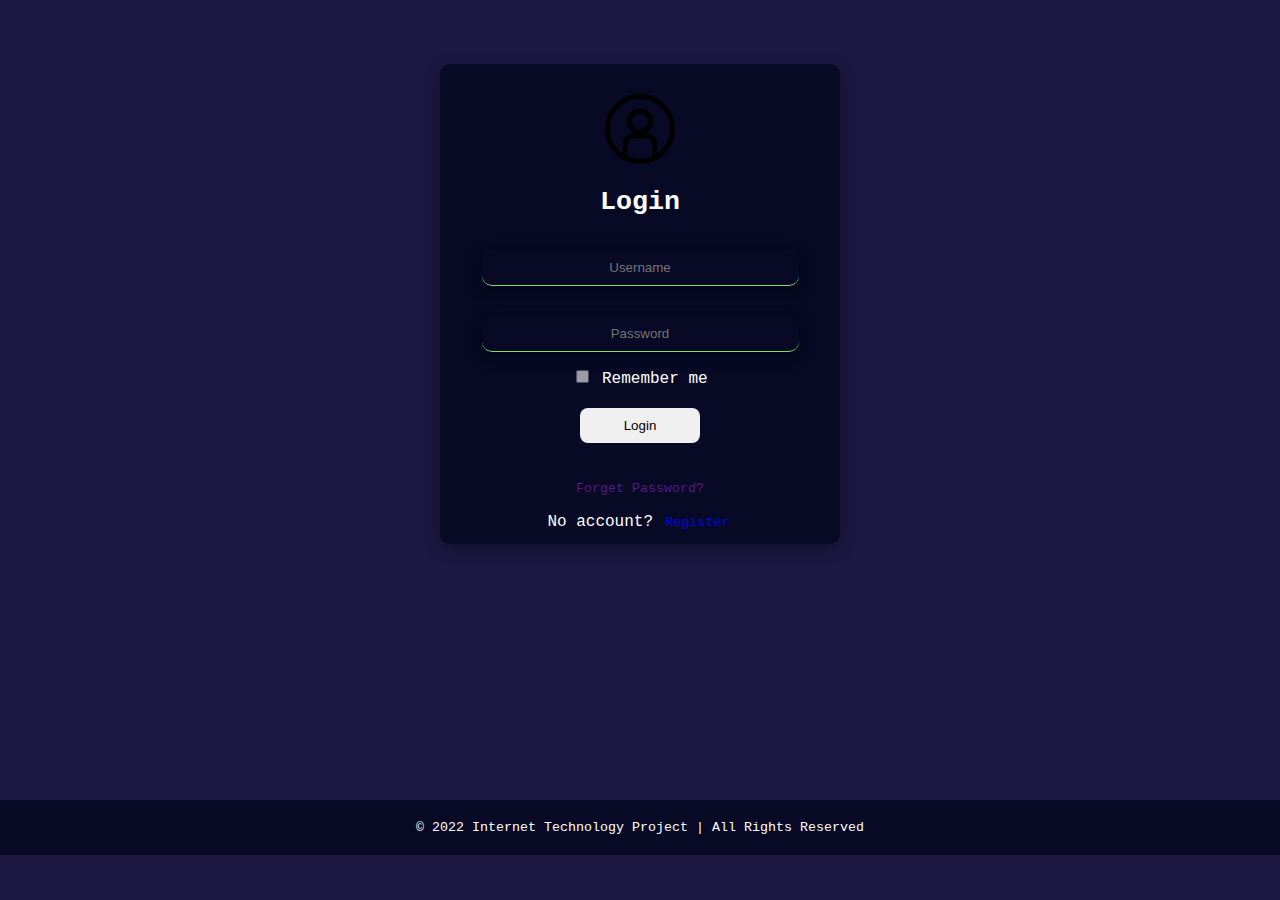
<file: Part 2/Login/index.html>
<!DOCTYPE html>
<html lang="en">

    <!-- Group #05 -->
    
    <head>
        
        <title> Login </title>

        <link rel="stylesheet" href="style.css">
    </head>
    <body>
        
        <section id="form-Section">

            <form action="#" autocomplete="on">

                <div>
                    <img id="login-Img" src="login.png" alt="user" height="70px" width="70px">
                </div>

                <h1 id="login-h1">Login</h1>

                <div>
                    <!-- <img src="user.png" alt="" height="20px" width="20px"> -->
                    <input type="text" name="" id="username-input" placeholder="Username" size="35" >
                </div>

                <div>
                    <!-- <img src="padlock.png" alt="" height="20px" width="20px"> -->
                    <input type="text" name="" id="password-input" placeholder="Password" size="35">
                </div>

                <div>
                    <input type="checkbox" id="remeber-input" size="50">
                    <label> Remember me </label>
                </div>

                <div>
                    <input type="submit" value="Login" id="Login-butt" size="35">
                </div>

                
                <div>
                    <p id="forget"><a href="" id="forget-paragraph">Forget Password?</a></p>
                </div>

                <div>
                    <p> No account? <a href="../Register/signup.html" id="Register-paragraph">Register</a></p>
                </div>
                
            </form>
        </section>

        <footer>
            &copy; 2022 Internet Technology Project | All Rights Reserved
        </footer>
    </body>
</html>
</file>
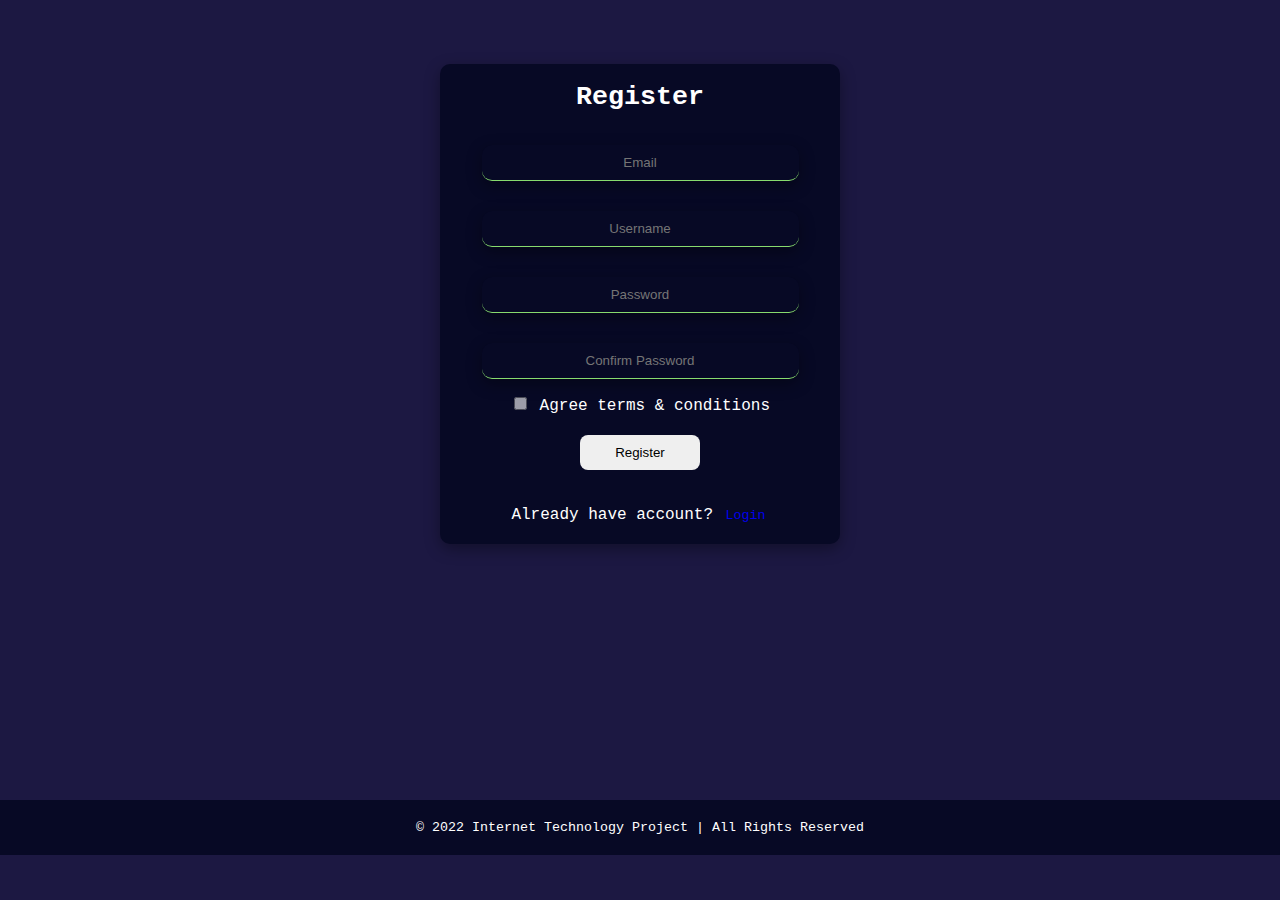
<file: Part 2/Register/signup.html>
<!DOCTYPE html>
<html lang="en">

    <!-- https://www.youtube.com/watch?v=2HVKizgcfjo&ab_channel=TechnicalBabaji Watch it-->
    <head>
        
        <title> Register </title>

        <link rel="stylesheet" href="style.css">
    </head>
    <body>
        
        <section id="form-Section">

            <form action="connect.php" method="POST" autocomplete="on">

                <h1 id="Register-h1">Register</h1>

                <div>
                    <!-- <img src="user.png" alt="" height="20px" width="20px"> -->
                    <input type="email" name="email" id="email-input" placeholder="Email" size="35" required>
                </div>

                <div>
                    <!-- <img src="user.png" alt="" height="20px" width="20px"> -->
                    <input type="text" name="username" id="username-input" placeholder="Username" size="35" required>
                </div>

                <div>
                    <!-- <img src="padlock.png" alt="" height="20px" width="20px"> -->
                    <input type="password" name="password" id="password-input" placeholder="Password" size="35" required>
                </div>

                <div>
                    <!-- <img src="padlock.png" alt="" height="20px" width="20px"> -->
                    <input type="text" name="confirmPassword" id="password-input" placeholder="Confirm Password" size="35">
                </div>

                <!-- Add gender field -->

                <div>
                    <input type="checkbox" name="agree" id="Agree-input" size="50">
                    <label> Agree terms & conditions </label>
                </div>

                <div>
                    <input type="submit" name="Register" value="Register" id="Register-butt" size="35">
                </div>

                <div>
                    <p> Already have account? <a href="../Login/index.html" id="login-paragraph">Login</a></p>
                </div>
                
            </form>
        </section>

        <footer>
            &copy; 2022 Internet Technology Project | All Rights Reserved
        </footer>
    </body>
</html>
</file>
<file: Part 2/Login/style.css>
/* Group #05 */

body{

    margin: 0 auto;
    background-color: rgb(28, 24, 66);
    text-align: center;
    font-family: 'Courier New', Courier, monospace;
    color: white;
}

#form-Section{
    text-align: center;

    margin-top: 5%;
    margin-bottom: 20%;
    margin-right: 28%;
    margin-left: 28%;

    background-color: rgb(7, 9, 37);
    height: 480px;
    width: 400px;
    border-radius: 10px;
    display: inline-block;

    box-shadow: rgba(0, 0, 0, 0.35) 0px 5px 15px;
}

#login-h1{
    font-size: 20pt;
}

#login-Img{
    margin-top: 30px;
}

#username-input, #password-input{

    margin: 15px;
    padding: 10px;
    border-radius: 10px;
    color: white;

    border-style: none;
    border: 0px;
    border-bottom: 1px solid rgb(135, 219, 110);

    box-shadow: rgba(0, 0, 0, 0.35) 0px 5px 15px;
    text-align: center;
    background-color: rgb(7, 9, 37);
}

#username-input::selection, #password-input::selection{

    background-color: rgb(135, 219, 110);
}

#remeber-input{
    border: 0px;
    padding: 5px;
    border-radius: 20px;

    opacity: 0.6;
    cursor: pointer;
}

#Login-butt{
    padding: 10px;
    margin: 20px;
    border: 0px;
    width: 120px;
    border-radius: 8px;
}

#Login-butt:hover{

    color: white;
    background-color: rgb(135, 219, 110);
    box-shadow: 0px 0px;
    transition: all 0.8s;
}

#forget-paragraph, #Register-paragraph{
    font-size: 10pt;
    text-decoration: none;
    margin: 3px;
}

#forget-paragraph:hover, #Register-paragraph:hover{
    opacity: 0.8;
}

footer{
    font-size: 10pt;
    padding: 20px;
    background-color: rgb(7, 9, 37);
}
</file>
<file: Part 2/Register/style.css>
body{

    margin: 0 auto;
    background-color: rgb(28, 24, 66);
    text-align: center;
    font-family: 'Courier New', Courier, monospace;
    color: white;
}

#form-Section{
    text-align: center;

    margin-top: 5%;
    margin-bottom: 20%;
    margin-right: 28%;
    margin-left: 28%;

    background-color: rgb(7, 9, 37);
    height: 480px;
    width: 400px;
    border-radius: 10px;
    display: inline-block;

    box-shadow: rgba(0, 0, 0, 0.35) 0px 5px 15px;
}

#Register-h1{
    font-size: 20pt;
}

#username-input, #password-input, #email-input{

    margin: 15px;
    padding: 10px;
    border-radius: 10px;
    color: white;

    border-style: none;
    border: 0px;
    border-bottom: 1px solid rgb(135, 219, 110);

    box-shadow: rgba(0, 0, 0, 0.35) 0px 5px 15px;
    text-align: center;
    background-color: rgb(7, 9, 37);
}

#username-input::selection, #password-input::selection{

    background-color: rgb(135, 219, 110);
}

#Agree-input{
    border: 0px;
    padding: 5px;
    border-radius: 20px;

    opacity: 0.6;
    cursor: pointer;
}

#Register-butt{
    padding: 10px;
    margin: 20px;
    border: 0px;
    width: 120px;
    border-radius: 8px;
}

#Register-butt:hover{

    color: white;
    background-color: rgb(135, 219, 110);
    box-shadow: 0px 0px;
    transition: all 0.8s;
}

#login-paragraph{
    font-size: 10pt;
    text-decoration: none;
    margin: 3px;
}

#login-paragraph:hover{
    opacity: 0.8;
}

footer{
    font-size: 10pt;
    padding: 20px;
    background-color: rgb(7, 9, 37);
}
</file>
